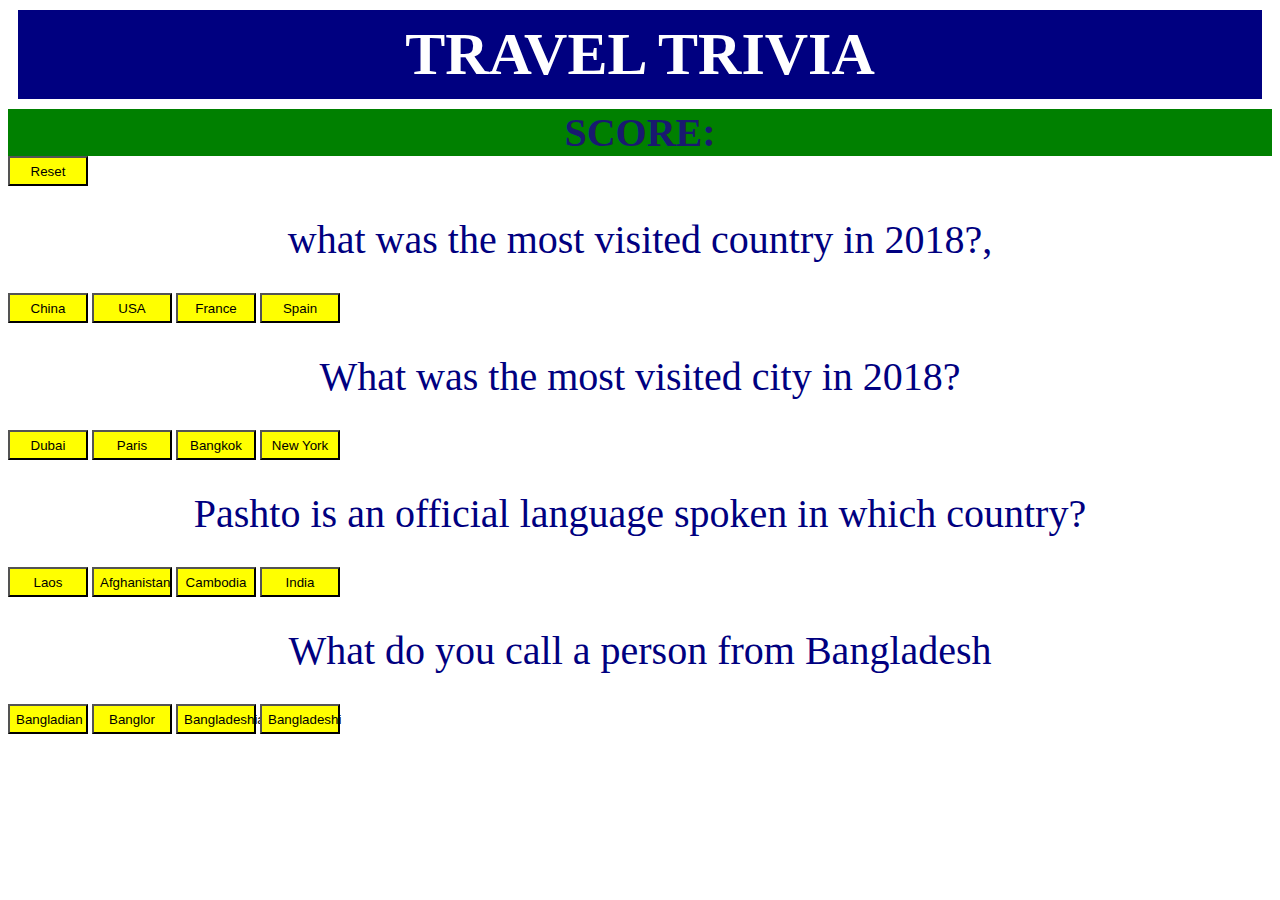
<file: index.html>
<!DOCTYPE html>
<html lang="en">
  <head>
    <meta charset="UTF-8" />
    <meta name="viewport" content="width=device-width, initial-scale=1.0" />
    <meta http-equiv="X-UA-Compatible" content="ie=edge" />
    <link href="style.css" rel="stylesheet" type="text/css" />
    <title>TRAVEL TRIVIA</title>
  </head>
  <body>
    <h1>travel trivia</h1>

    <h2>SCORE: <span id="total"></span></h2>
    <button id="reset-btn">Reset</button>

    <p>what was the most visited country in 2018?,</p>

    <button class="wrong-btn">China</button>
    <button class="wrong-btn">USA</button>
    <button class="correct-btn">France</button>
    <button class="wrong-btn">Spain</button>

    <p>What was the most visited city in 2018?</p>

    <button class="wrong-btn">Dubai</button>
    <button class="wrong-btn">Paris</button>
    <button class="correct-btn">Bangkok</button>
    <button class="wrong-btn">New York</button>

    <p>Pashto is an official language spoken in which country?</p>

    <button class="wrong-btn">Laos</button>
    <button class="correct-btn">Afghanistan</button>
    <button class="wrong-btn">Cambodia</button>
    <button class="wrong-btn">India</button>

    <p>What do you call a person from Bangladesh</p>
    <button class="wrong-btn">Bangladian</button>
    <button class="wrong-btn">Banglor</button>
    <button class="wrong-btn">Bangladeshian</button>
    <button class="correct-btn">Bangladeshi</button>

    <script src="script.js"></script>
  </body>
</html>
</file>
<file: style.css>
h1 {
  font-size: 60px;
  text-align: center;
  text-transform: uppercase;
  color: white;
  background-color: navy;
  padding: 10px;
  margin: 10px;
}
h2 {
  font-size: 40px;
  text-align: center;
  color: midnightblue;
  background-color: green;
  border-top: 0;
  margin: auto;
}

body {
  background-image: url("https://upload.wikimedia.org/wikipedia/commons/2/2e/Plane_wing_at_sunset.jpg");
  background-repeat: no-repeat;
  background-size: 100%;
}
p {
  font-size: 40px;
  height: px;
  text-align: center;
  margin: 30px;
  color: navy;
}
button {
  text-align: center;
  height: 30px;
  width: 80px;
  background-color: yellow;
  align-items: center;
}
</file>
